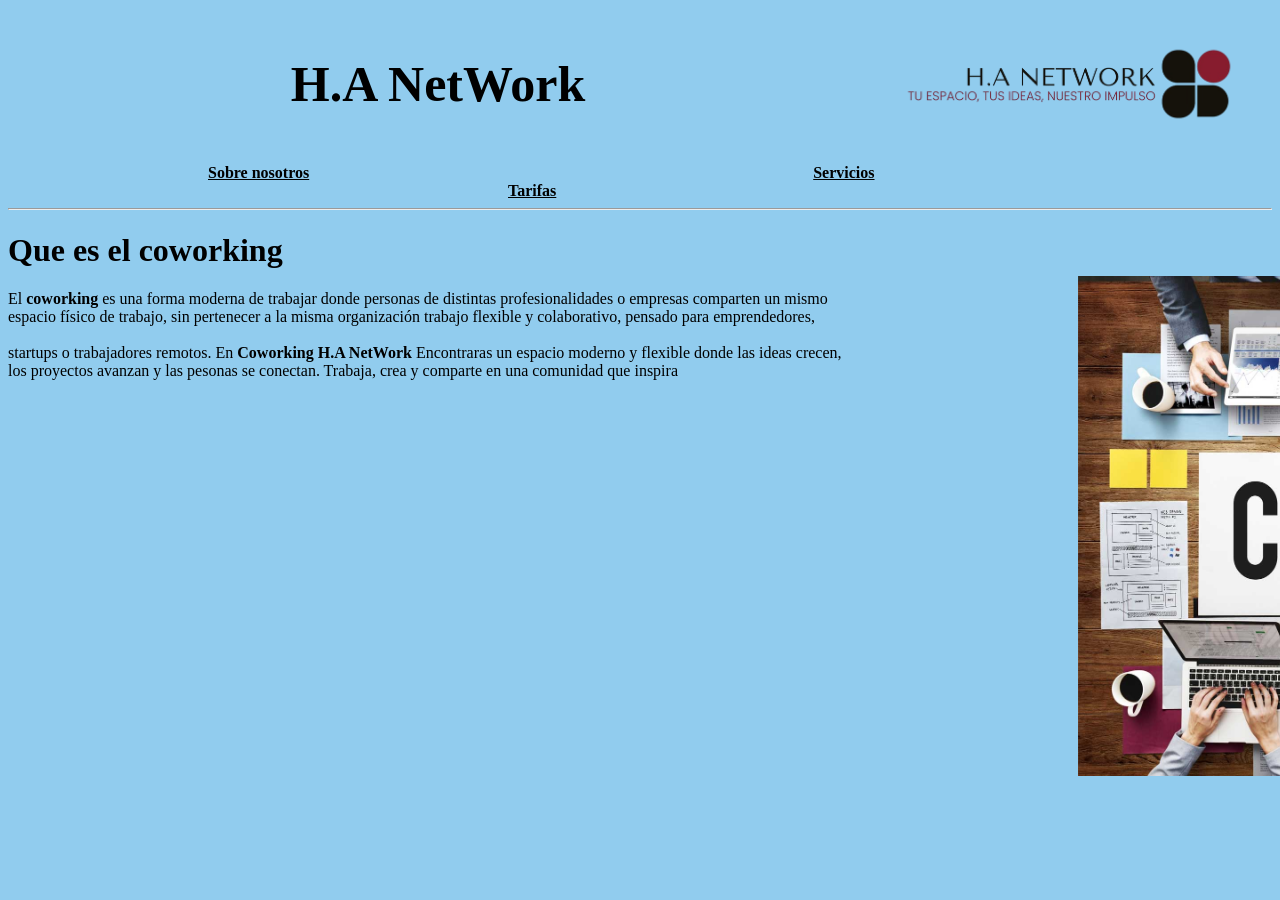
<file: index.html>
<!DOCTYPE html>
<html lang="es">
    <head>
        <meta charset="UTF-8">
        <meta name="author" content="Aday Groot y Héctor Cobo">
        <meta name="description" content="Pagina web Proyecto coworking">
        <title>H.A NetWork</title>
                <style>
            table, td, th{
                width: 100%;
                text-align: center;
              
            }
            a{
             text-align: center;   
            }
        </style>
    </head>
    <body style="background-color: rgb(145, 204, 238);">
             <table>
            <tr>
                <th><h1 style="font-family: 'Times New Roman', Times, serif; text-align: center; color: black; font-size: 50px;">H.A NetWork</h1></th>
                <th><img src="imagenes/logotipo-removebg-preview.jpg" alt="logotipo" style="display: block; margin-left: auto; margin-right: 0; width: 400px;"></th>
            </tr>
            <tr>
                <td></td>
                <td></td>
            </tr>
        </table>
        <a href="sobre-nosotros.html" style="color: black; margin-left: 200px;" ><b>Sobre nosotros</b></a>
        <a href="servicios.html" style="margin-left: 500px; color: black;"><b>Servicios</b></a>
        <a href="info-packs.html" style="margin-left: 500px; color: black;"><b>Tarifas</b></a>
        <hr>
        
        <H1>Que es el coworking</H1>
        
        <p>El <strong>coworking</strong> es una forma moderna de trabajar donde personas de distintas profesionalidades 
        o empresas comparten un mismo<br> espacio físico de trabajo, sin pertenecer a la misma organización
        trabajo flexible y colaborativo, pensado para emprendedores,<br><br> startups o trabajadores remotos. 
        En <strong>Coworking H.A NetWork</strong> Encontraras un espacio moderno y flexible donde las ideas crecen,<br> los 
        proyectos avanzan y las pesonas se conectan. Trabaja, crea y comparte en una comunidad que inspira</p>
        <img src="imagenes/que-es-coworking-1.jpg" alt="coworking" style="width: 800px ; height: 500px; display: block; margin-left: 1070px; margin-top: -120px;">
    </body>
</html>
</file>
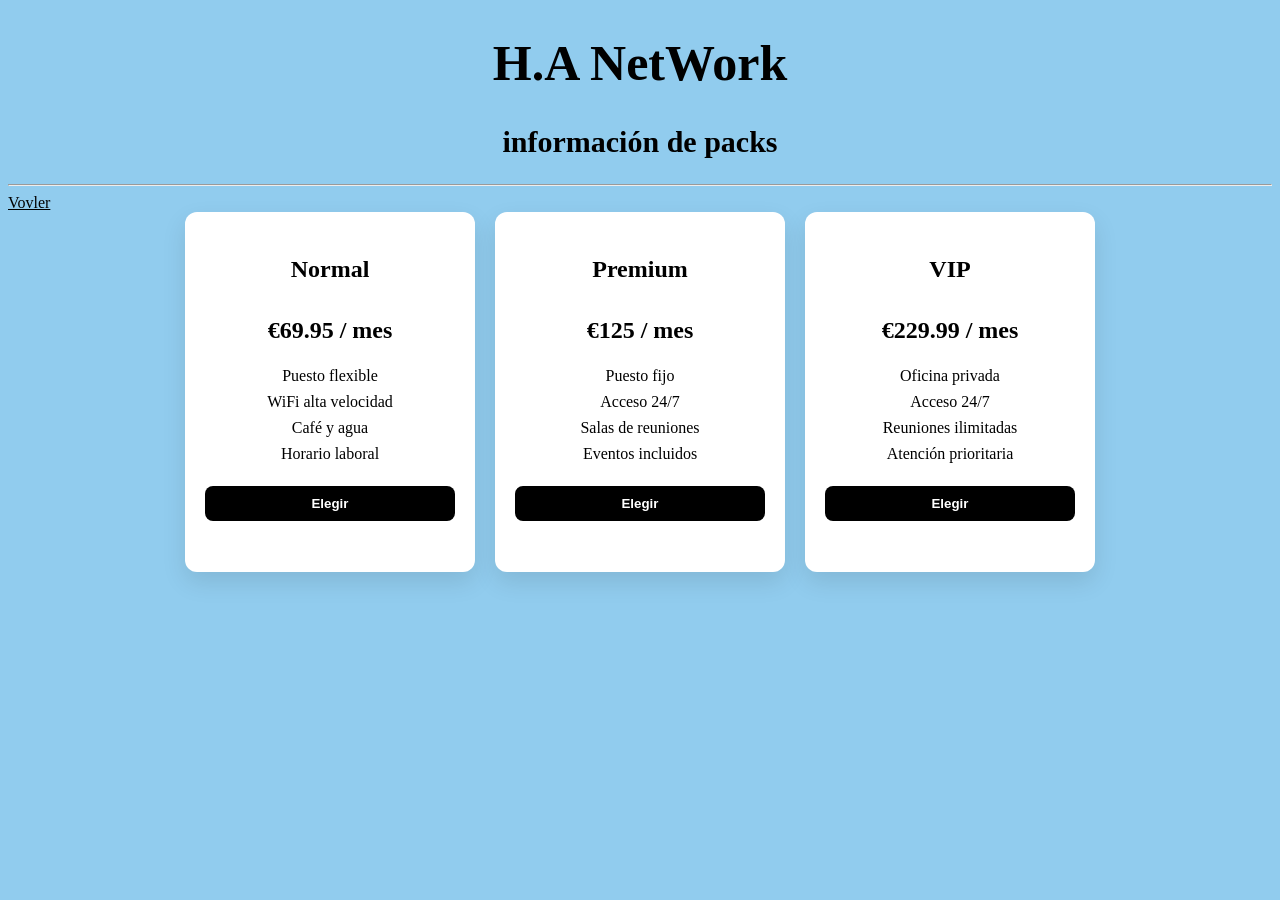
<file: info-packs.html>
<!DOCTYPE html>
<html lang="es">
    <head>
        <meta charset="UTF-8">
        <meta name="author" content="Aday Groot y Héctor Cobo">
        <meta name="description" content="Pagina web Proyecto coworking">
        <title>H.A NetWork</title>
        <link rel="stylesheet" href="css.css" type="text/css"> 
    </head>
    <body style="background-color: rgb(145, 204, 238);">
        <h1 style="font-family: 'Times New Roman', Times, serif; text-align: center; color: rgb(0, 0, 0); font-size: 50px;">H.A NetWork</h1>
        <h2 style="color: rgb(0, 0, 0); text-align: center; font-family: 'Times New Roman', Times, serif; font-size: 30px;">información de packs</h2>
        <hr>
          <a href="index.html" style="color: black;">Vovler</a>

<div class="tarifas-container">
  <div class="tarifa normal">
    <h3>Normal</h3>
    <p class="precio">€69.95 / mes</p>
    <ul>
      <li>Puesto flexible</li>
      <li>WiFi alta velocidad</li>
      <li>Café y agua</li>
      <li>Horario laboral</li>
    </ul>
    <button>Elegir</button>
  </div>

  <div class="tarifa premium">
    <h3>Premium</h3>
    <p class="precio">€125 / mes</p>
    <ul>
      <li>Puesto fijo</li>
      <li>Acceso 24/7</li>
      <li>Salas de reuniones</li>
      <li>Eventos incluidos</li>
    </ul>
    <button>Elegir</button>
  </div>

  <div class="tarifa vip">
    <h3>VIP</h3>
    <p class="precio">€229.99 / mes</p>
    <ul>
      <li>Oficina privada</li>
      <li>Acceso 24/7</li>
      <li>Reuniones ilimitadas</li>
      <li>Atención prioritaria</li>
    </ul>
    <button>Elegir</button>
  </div>
</div>

    </body>
</html>
</file>
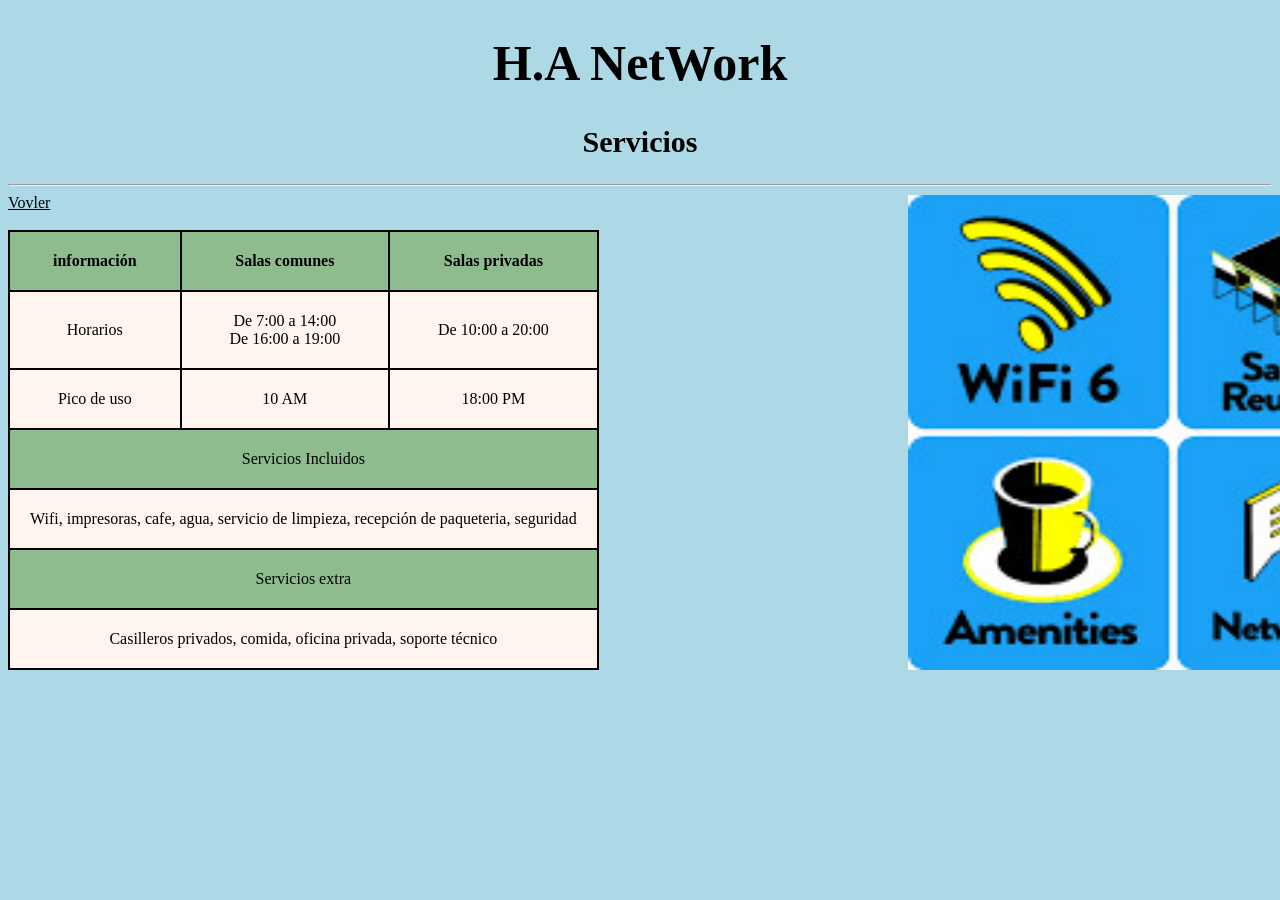
<file: servicios.html>
<!DOCTYPE html>
<html lang="es">
    <head>
        <meta charset="UTF-8">
        <meta name="author" content="Aday Groot y Héctor Cobo">
        <meta name="description" content="Pagina web Proyecto coworking">
        <title>H.A NetWork</title>
        <link rel="stylesheet" href="css.css" type="text/css">
        <style>
            table, th, td{
                border: solid black 2px;
                border-collapse: collapse;
                text-align: center;
                padding: 20px;
            }
            th{
               background-color: cornsilk;
            }
        </style>
    </head>
    <body style="background-color:lightblue;">
        <h1 style="font-family: 'Times New Roman', Times, serif; text-align: center; color: rgb(0, 0, 0); font-size: 50px;">H.A NetWork</h1>
        <h2 style="color: rgb(0, 0, 0); text-align: center; font-family: 'Times New Roman', Times, serif; font-size: 30px;">Servicios</h2>
        <hr>
        <a href="index.html" style="color: black;">Vovler</a>

        <br> <br>
        <table>
            <tr>
                <th style="background-color: darkseagreen;"> información</th>
                <th style="background-color: darkseagreen;">Salas comunes</th>
                <th style="background-color: darkseagreen;">Salas privadas</th>
            </tr>
            <tr style="background-color: seashell;">
                <td>Horarios</td>
                <td>De 7:00 a 14:00<br>De 16:00 a 19:00</td>
                <td>De 10:00 a 20:00<br></td>
            </tr>
            <tr style="background-color: seashell;">
                <td>Pico de uso</td>
                <td>10 AM</td>
                <td>18:00 PM</td>
            </tr>
            <tr style="background-color: darkseagreen;">
                <td colspan="3">Servicios Incluidos</td>
            </tr>
            <tr style="background-color: seashell;">
                <td colspan="3">Wifi, impresoras, cafe, agua, servicio de limpieza, recepción de paqueteria, seguridad  </td>
            </tr>
            <tr style="background-color: darkseagreen;">
                <td colspan="3"> Servicios extra</td>
            </tr>
            <tr style="background-color: seashell;">
                <td  colspan="3">Casilleros privados, comida, oficina privada, soporte técnico</td>
            </tr>
        </table>
       <img id="imagen-serv" src="imagenes/Sin título.jpg" alt="Servicios">
    </body>
</html>
</file>
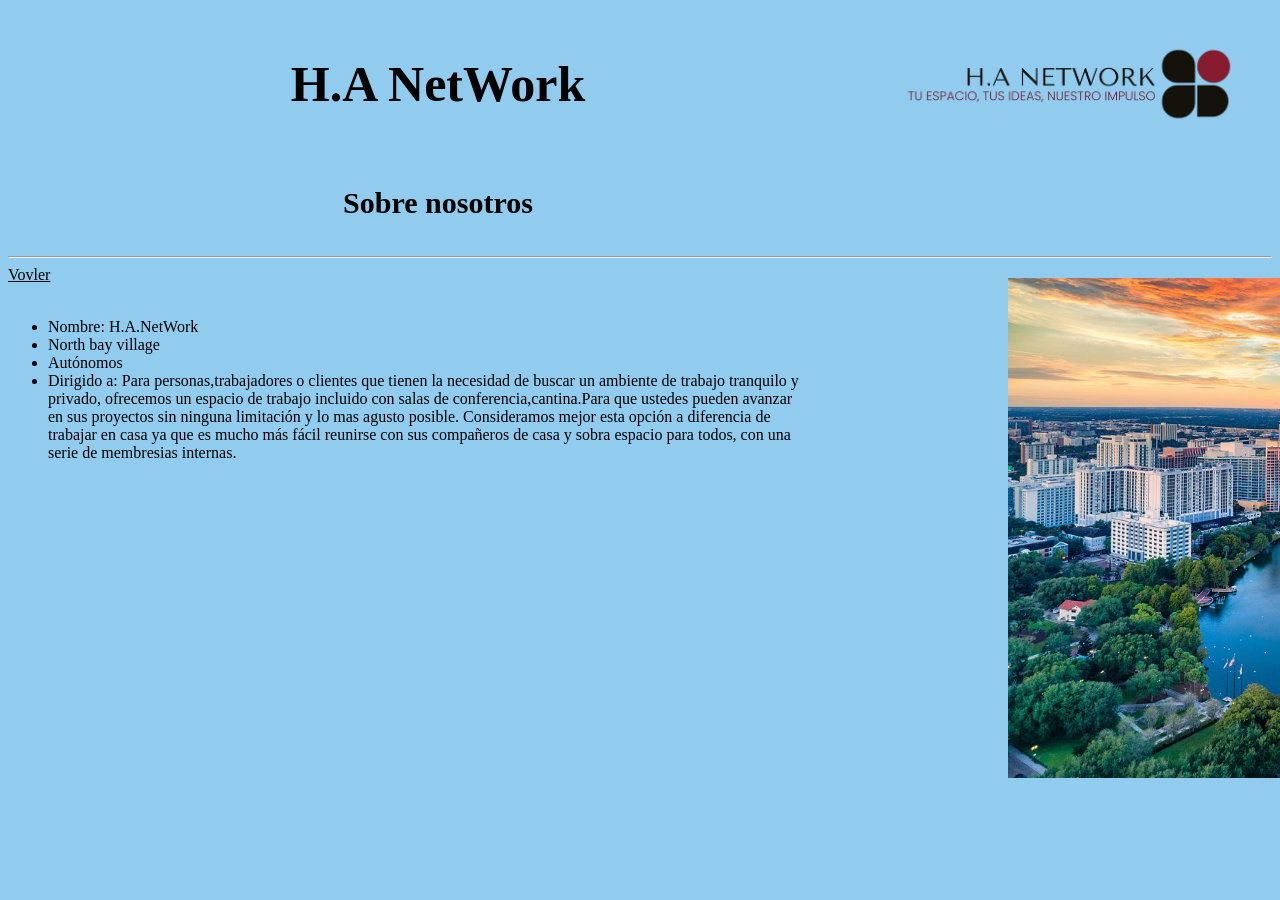
<file: sobre-nosotros.html>
<!DOCTYPE html>
<html lang="es">
    <head>
        <meta charset="UTF-8">
        <meta name="author" content="Aday Groot y Héctor Cobo">
        <meta name="description" content="Pagina web Proyecto coworking">
        <title>H.A NetWork</title>
        <link rel="stylesheet" href="css.css" type="text/css">
        <style>
            table, td, th{
                width: 100%;
                text-align: center;
            }
        </style>
    </head>
    <body style="background-color: rgb(145, 204, 238);">
        <table>
            <tr>
                <th><h1 style="font-family: 'Times New Roman', Times, serif; text-align: center; color: black; font-size: 50px;">H.A NetWork</h1></th>
                <th><img src="imagenes/logotipo-removebg-preview.jpg" alt="logotipo" style="display: block; margin-left: auto; margin-right: 0; width: 400px;"></th>
            </tr>
            <tr>
                <td><h2 style="color: black; text-align: center; font-family: 'Times New Roman', Times, serif; font-size: 30px;">Sobre nosotros</h2></td>
                <td></td>
            </tr>
        </table>
        <hr>
        <a href="index.html" style="color: black;">Vovler</a>
        <br> <br>
        <ul style="list-style-type: disc;">
            <li>Nombre: H.A.NetWork</li>
            <li>North bay village</li>
            <li>Autónomos</li>
            <li>Dirigido a: Para personas,trabajadores o clientes que tienen la necesidad de buscar un ambiente de trabajo tranquilo y <br>
                privado, ofrecemos un espacio de trabajo incluido con salas de conferencia,cantina.Para que ustedes pueden avanzar <br>
                en sus proyectos sin ninguna limitación y lo mas agusto posible. Consideramos mejor esta opción a diferencia de <br>
                trabajar en casa ya que es mucho más fácil reunirse con sus compañeros de casa y sobra espacio para todos, con una <br>
                serie de membresias internas.</li>
        </ul>
        
            <img id="imagen" src="imagenes/VIVAFLORIDA.jpg" alt="Imagen de florida" > 
    </body>
</html>
</file>
<file: css.css>
#imagen{
    position: absolute;
    height: 500px;
    width: 800px;
    margin-left: 1000px;
    margin-top: -200px;
}

#imagen-serv{
    position: absolute;
    height: 475px;
    width: 800px;
    margin-left: 900px;
    margin-top: -475px;
}


.tarifas-container {
  width: 100%;
  height: 40vh;
  display: flex;
  justify-content: center;
  align-items: center;
  gap: 20px;
  background-color: rgb(145, 204, 238);
  padding: 20px;
  box-sizing: border-box;
}

.tarifa {
  background: white;
  width: 250px;
  height: 100%;
  border-radius: 12px;
  padding: 20px;
  box-shadow: 0 10px 25px rgba(0,0,0,0.1);
  display: flex;
  flex-direction: column; /* se organiza en formato columna */
  text-align: center;
}

.tarifa h3 {
  font-size: 150%;
  margin-bottom: 10px;
}

.precio {
  font-size: 150%;
  font-weight: bold;
  margin-bottom: 15px;
}

.tarifa ul {
  list-style: none;
  padding: 0;
  margin: 0;
}

.tarifa ul li {
  margin: 8px 0;
}

.tarifa button {
  margin-top: 15px;
  padding: 10px;
  border: none;
  border-radius: 8px;
  cursor: pointer;
  background: #000;
  color: white;
  font-weight: bold;
}
</file>
